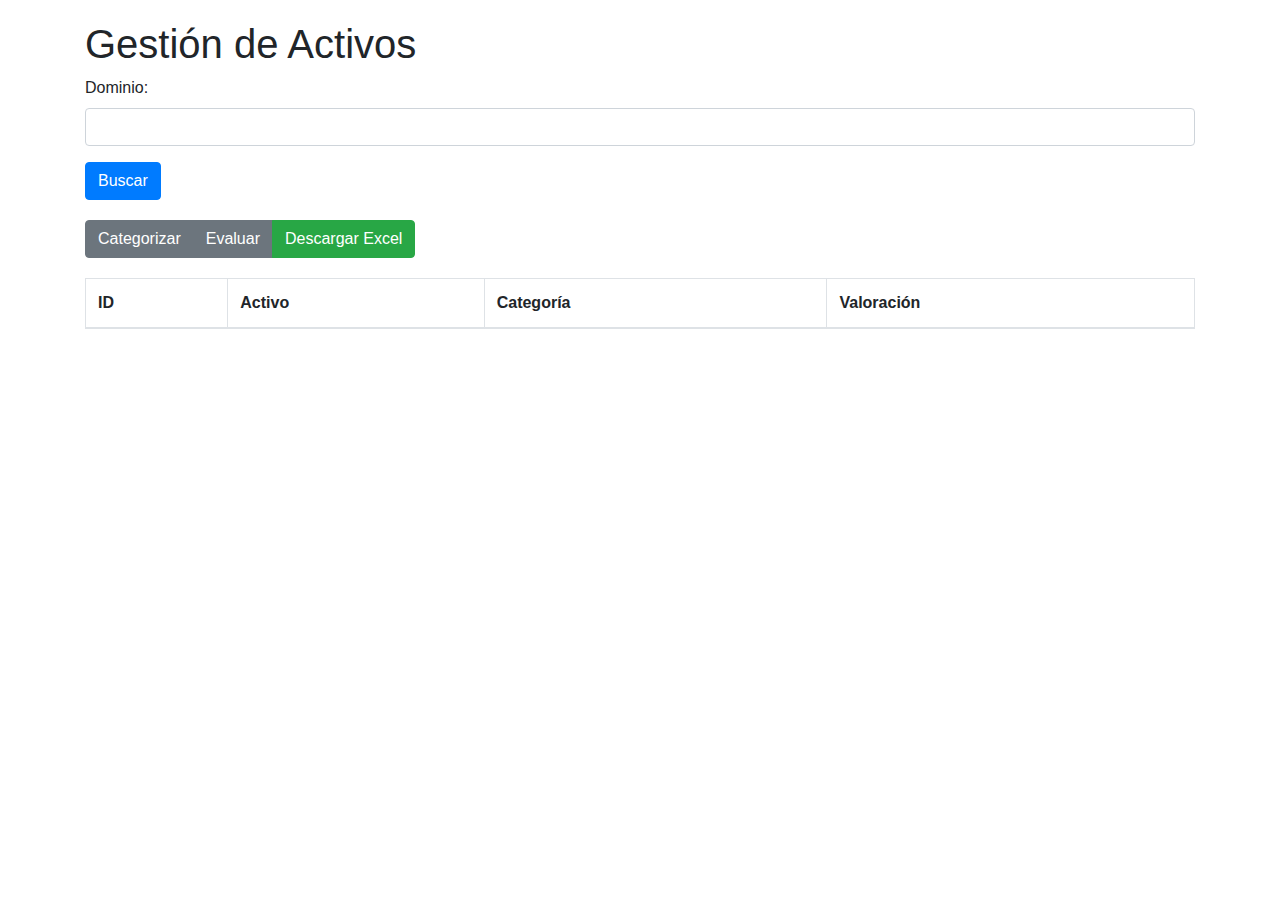
<file: templates/index.html>
<!DOCTYPE html>
<html lang="en">
<head>
    <meta charset="UTF-8">
    <meta name="viewport" content="width=device-width, initial-scale=1.0">
    <title>Gestión de Activos</title>
    <link rel="stylesheet" href="https://stackpath.bootstrapcdn.com/bootstrap/4.5.2/css/bootstrap.min.css">
    <style>
        body {
            padding: 20px;
        }
        .table-responsive {
            margin-top: 20px;
        }
        .btn-group {
            margin-top: 20px;
        }
    </style>
</head>
<body>
    <div class="container">
        <h1>Gestión de Activos</h1>
        <form id="buscar-form">
            <div class="form-group">
                <label for="dominio">Dominio:</label>
                <input type="text" id="dominio" name="dominio" class="form-control" required>
            </div>
            <button type="submit" class="btn btn-primary">Buscar</button>
        </form>
        <div class="btn-group">
            <button id="categorizar-button" class="btn btn-secondary">Categorizar</button>
            <button id="evaluar-button" class="btn btn-secondary">Evaluar</button>
            <button id="descargar-button" class="btn btn-success">Descargar Excel</button>
        </div>
        <div class="table-responsive">
            <table class="table table-bordered">
                <thead>
                    <tr>
                        <th>ID</th>
                        <th>Activo</th>
                        <th>Categoría</th>
                        <th>Valoración</th>
                    </tr>
                </thead>
                <tbody id="resultados-table">
                </tbody>
            </table>
        </div>
    </div>
    <script>
        document.getElementById('buscar-form').addEventListener('submit', function(event) {
            event.preventDefault();
            const formData = new FormData(event.target);
            const data = Object.fromEntries(formData.entries());
            
            fetch('/buscar', {
                method: 'POST',
                headers: {
                    'Content-Type': 'application/json'
                },
                body: JSON.stringify(data)
            })
            .then(response => response.json())
            .then(data => {
                updateTable(data, 'Activo');
            });
        });

        document.getElementById('categorizar-button').addEventListener('click', function() {
            fetch('/categorizar', { method: 'POST' })
            .then(response => response.json())
            .then(data => {
                updateTable(data, 'Categoría');
            });
        });

        document.getElementById('evaluar-button').addEventListener('click', function() {
            fetch('/evaluar', { method: 'POST' })
            .then(response => response.json())
            .then(data => {
                updateTable(data, 'Valoración');
            });
        });

        document.getElementById('descargar-button').addEventListener('click', function() {
            fetch('/descargar', { method: 'POST' })
            .then(response => response.blob())
            .then(blob => {
                const url = window.URL.createObjectURL(blob);
                const a = document.createElement('a');
                a.style.display = 'none';
                a.href = url;
                a.download = 'resultados_activos.xlsx';
                document.body.appendChild(a);
                a.click();
                window.URL.revokeObjectURL(url);
            });
        });

        function updateTable(data, column) {
            const table = document.getElementById('resultados-table');
            if (column === 'Activo') {
                // Limpiar tabla solo cuando se buscan nuevos activos
                table.innerHTML = '';
                data.forEach((item, index) => {
                    const row = table.insertRow();
                    row.insertCell(0).textContent = index + 1;
                    row.insertCell(1).textContent = item;
                    row.insertCell(2).textContent = '';  // Categoría vacía
                    row.insertCell(3).textContent = '';  // Valoración vacía
                });
            } else {
                // Actualizar las columnas correspondientes sin borrar otras
                const rows = table.rows;
                data.forEach((item, index) => {
                    if (column === 'Categoría') {
                        rows[index].cells[2].textContent = item;
                    } else if (column === 'Valoración') {
                        rows[index].cells[3].textContent = item;
                    }
                });
            }
        }
    </script>
</body>
</html>
</file>
